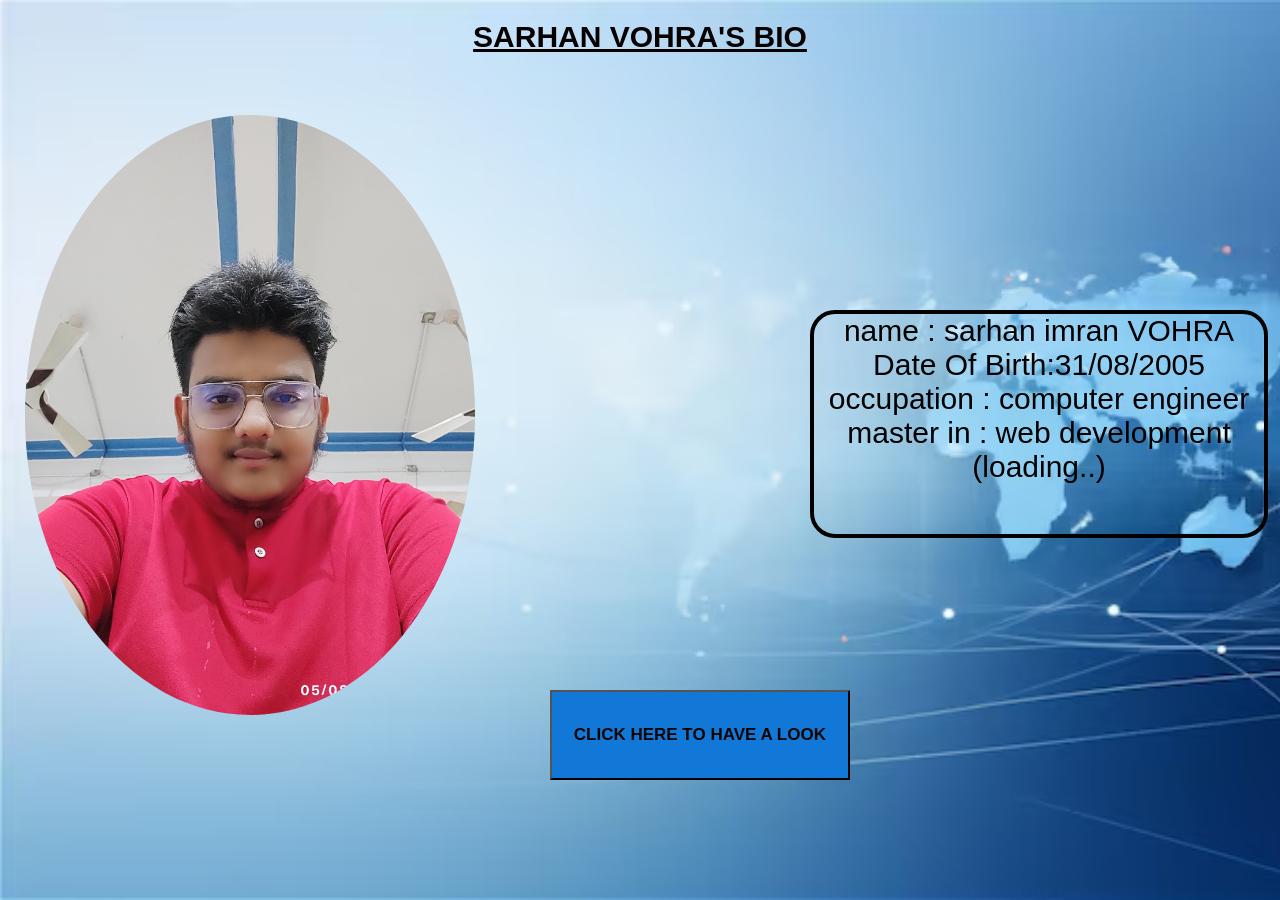
<file: index.htm>
<!DOCTYPE html>
<html lang="en">
<head>
    <meta charset="UTF-8">
    <meta name="viewport" content="width=device-width, initial-scale=1.0">
    <title> BIO </title>
    <link rel="stylesheet" href="STYLE.css">
</head>
<body>
    
    <HEADER><H1> SARHAN VOHRA'S BIO </H1></HEADER>
    <img id="box1" src="/SV.jpg"></image><A href="/myedu.htm"target="_main"><BUTTOn>
            <H4>CLICK HERE TO HAVE A LOOK</H4>
        </BUTTOn></A>
        <div>
    name : sarhan imran VOHRA
    <br>
    Date Of Birth:31/08/2005
    <br>
    occupation : computer engineer
    <br>
    master in : web development (loading..)
   </div> <BR>
      
  
   
    
</body> 
</html>
</file>
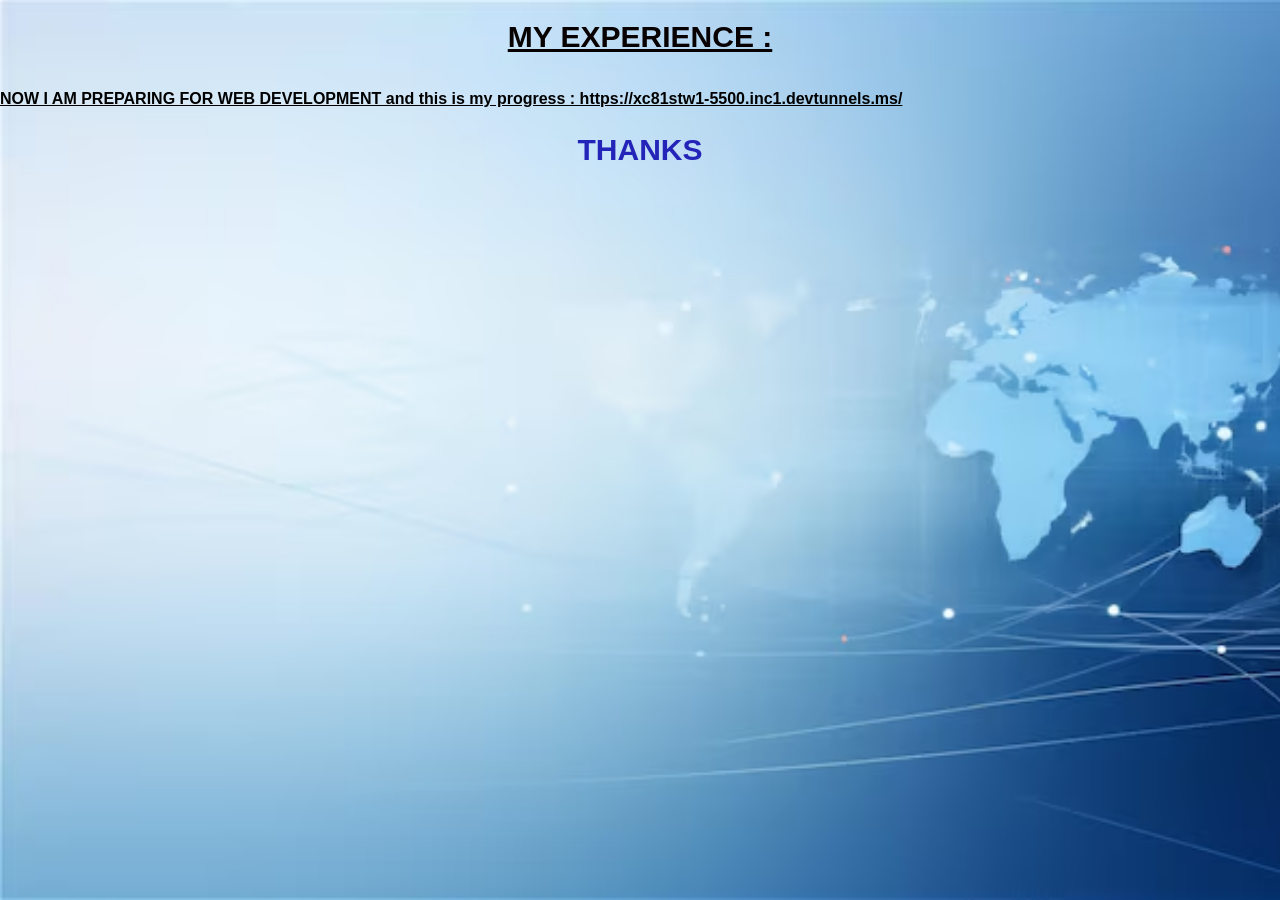
<file: experi.htm>
<!DOCTYPE html>
<html lang="en">
<head>
    <meta charset="UTF-8">
    <meta name="viewport" content="width=device-width, initial-scale=1.0">
    <title>my experience</title>
    <link rel="stylesheet" href="STYLE.css"
</head>
<body>
  
<header><h1><B>MY EXPERIENCE :  </h1></header></B> 
  <main><b><u>NOW I AM PREPARING FOR WEB DEVELOPMENT and this  is my progress : https://xc81stw1-5500.inc1.devtunnels.ms/</u></b></MAIN>
    <footer><H2> THANKS </H2></footer>

</body>
</html>
</file>
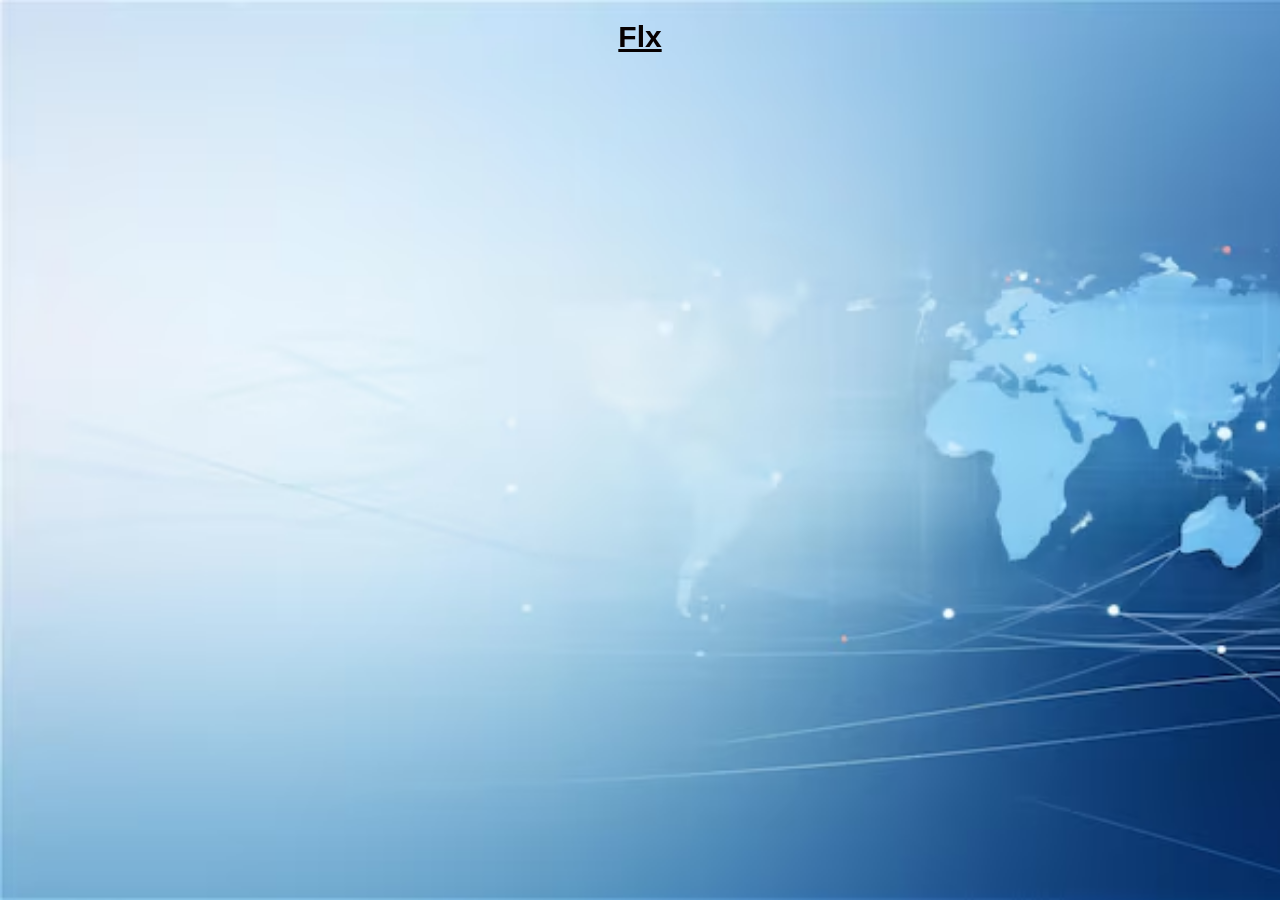
<file: helloworld.htm>
<!DOCTYPE html>
<html lang="en">
<head>
    <meta charset="UTF-8">
    <meta name="viewport" content="width=device-width, initial-scale=1.0">
    <title>Document</title>
    <link rel="stylesheet" href="STYLE.css">
</head>
<body>
    <h1>flx</h1>
    <div id="a">
        <div id="b"> sarhan</div>
        
    </div>
   
</body>
</html>
</file>
<file: STYLE.css>
h1 {
    color: rgb(7, 1, 1);
    text-decoration: underline;
    font-weight: bolder;
    font-size: 30px;
    text-transform: capitalize;
    height: 50px; 
    text-align: center;
}

h2{
    color: rgb(36, 36, 184);
    text-align: center;
    font-size: 30px;
    text-transform: capitalize;
    
}

table{
  color: rgb(24, 28, 18);
  
  text-align:center ;
  font-family: 'Franklin Gothic Medium', 'Arial Narrow', Arial, sans-serif;
  font-size:20px;
  height: 200px;
  width: 200px;
  border: 5px solid (28,27,25);
  border-radius:15px;
  padding: 15px;
  
  
 
  
  
  
  
  
}
button{
    color: rgb(16, 5, 5);
    background-color: rgb(18, 120, 215);
    height: 90px;
    width: 300px;
    font-size: 17px;
    text-align: center;
    
}
body{
    margin: 0;
    padding: 0;
    background-image: url(img222.avif);
    background-size: cover;
    
    background-attachment: fixed;

    background-repeat: no-repeat;
    font-family: 'Trebuchet MS', 'Lucida Sans Unicode', 'Lucida Grande', 'Lucida Sans', Arial, sans-serif;
}
section {
    text-align: center;
    font-size: 25px;
}
pre{
    
    line-height: 30px;
}
button{
    margin-left: 50px;
}
div{
    height: 220px;
    width: 450px;
    margin-left: 800px;
    display: block;
    font-family: Impact, Haettenschweiler, 'Arial Narrow Bold', sans-serif;
    font-size: 30px;
    text-align: center;
    margin-top: -470px;
    border: 4px black solid;
    border-radius: 25px;
    position: relative;
    left: 10px;
    
    
}    
img{
    border-radius: 10%;
    
    
    
    
}
#box1{
     height: 600px;
     
     padding: 25px;
     border-radius: 100%;}
#box3{
    margin-left: 500px;
    margin-bottom: 500PX;
}
#box4{
     margin-left: 300px;
     
     
}
#box5{
    margin-left: 300px;
}
#A{
    display:block;
    top: 500px;
    margin-LEFT: 100PX;

}
#B{display: block;
    top: 710px;
    margin-left: 700px;
    
    
    


}
#C{
display: block;
top: 940px;
margin-LEFT: 1300PX;



}
#DIV1{
    display: block;
    margin-left: -200px;
    margin-top:0px;
    margin-bottom: 100PX;
    height: 0;
    width: 0;
}
#DIV2{
    display: block;
    margin-LEFT: 600px;
    margin-top: -180PX;
    height: 0;
    width: 0;
}
video{
    border-radius: 10%;

}
  

  /* body{
    text-align: center;
  }

#navbar{
    
color: aliceblue;

     background-color: brown;
}
ul{
    display: flex;
    justify-content: space-evenly;
}
li{
    list-style-type: none;
} */

/* #a{
    background-color: blue;
    height: 500px;
    width: 500px; 
    
    
    
}
#b{
    width: 100px;
    height: 100px;
    background-color: rgb(17, 243, 168);
    
   
}
div{
    display: flex;
    justify-content: space-around;
    flex-direction: column-reverse;
    align-self: center;
    text-align: center;
    
} */
/* img:hover{
    width: 300px;
}  */
</file>
